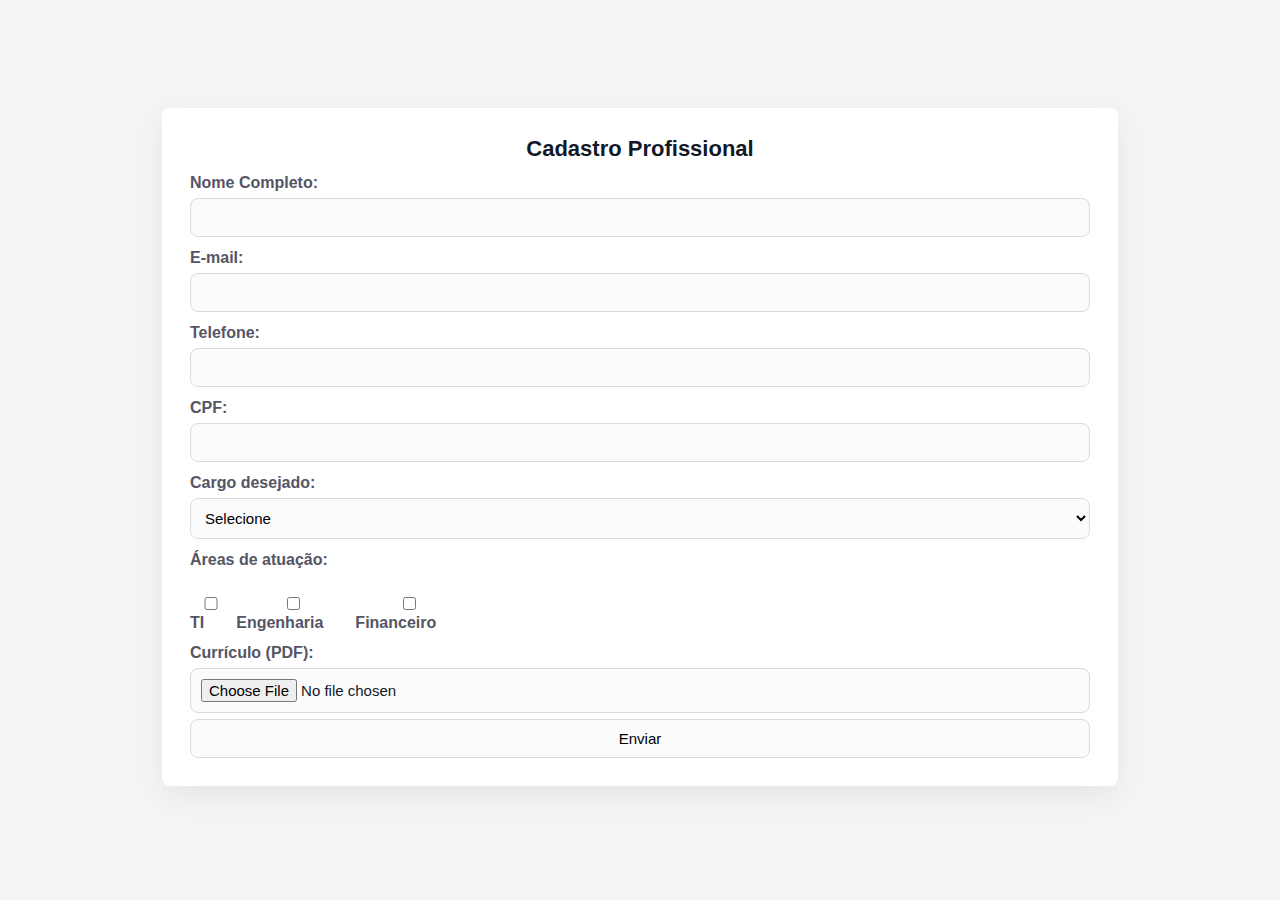
<file: Formulario.html>
<!DOCTYPE html>
<html>
  <head>
    <meta charset="utf-8">
    <meta http-equiv="X-UA-Compatible" content="IE=edge">
    <title></title>
    <meta name="description" content="">
    <meta name="viewport" content="width=device-width, initial-scale=1">
    <link rel="stylesheet" href="Css.css">
    
    </head>
  <body>
    <div class="form-container">
      <h2>Cadastro Profissional</h2>
      <script type="text/javascript">
        document.addEventListener("DOMContentLoaded", function () {
          document.getElementById("cadastroForm").addEventListener("submit", function (e) {
            e.preventDefault();
      
            const nome = document.getElementById("nome").value.trim();
            const email = document.getElementById("email").value.trim();
            const telefone = document.getElementById("telefone").value.trim();
            const cpf = document.getElementById("cpf").value.trim();
            const cargo = document.getElementById("cargo").value;
            const areas = Array.from(document.querySelectorAll('input[name="area"]:checked')).map(el => el.value);
      
            if (!nome || !email || !telefone || !cpf || !cargo || areas.length === 0) {
              alert("Por favor, preencha todos os campos obrigatórios.");
              return;
            }
      
            if (!email.includes("@") || !email.includes(".")) {
              alert("E-mail inválido.");
              return;
            }
      
            if (!validarCPF(cpf)) {
              alert("CPF inválido.");
              return;
            }
      
            const oldMsg = document.querySelector(".success-message");
            if (oldMsg) oldMsg.remove();
      
            const msg = document.createElement("div");
            msg.className = "success-message";
            msg.textContent = "Formulário enviado com sucesso!";
            document.body.appendChild(msg);
      
            setTimeout(() => msg.classList.add("show"), 100);
      
            setTimeout(() => {
              msg.classList.remove("show");
              setTimeout(() => {
                window.open("https://www.aptiv.com", "_blank");
              }, 500);
            }, 3000);
      
            function validarCPF(cpf) {
              cpf = cpf.replace(/[^\d]+/g, '');
              if (cpf.length !== 11 || /^(\d)\1+$/.test(cpf)) return false;
      
              let soma = 0;
              for (let i = 0; i < 9; i++) soma += parseInt(cpf.charAt(i)) * (10 - i);
              let resto = soma % 11;
              let digito1 = resto < 2 ? 0 : 11 - resto;
              if (parseInt(cpf.charAt(9)) !== digito1) return false;
      
              soma = 0;
              for (let i = 0; i < 10; i++) soma += parseInt(cpf.charAt(i)) * (11 - i);
              resto = soma % 11;
              let digito2 = resto < 2 ? 0 : 11 - resto;
              if (parseInt(cpf.charAt(10)) !== digito2) return false;
      
              return true;
            }
          });
        });
      </script>

    <form id="cadastroForm">

      <label for="nome">Nome Completo:</label>
      <input type="text" id="nome" name="nome" required>
    
      <label for="email">E-mail:</label>
     <input type="text" id="email" name="email" required>
     
      <label for="telefone">Telefone:</label>
      <input type="text" id="telefone" name="telefone" required>
    
      <label for="cpf">CPF:</label>
      <input type="text" id="cpf" name="cpf" required>
    
      <label for="cargo">Cargo desejado:</label>
      <select id="cargo" name="cargo" required>
        <option value="">Selecione</option>
        <option value="engenheiro">Engenheiro</option>
        <option value="analista">Analista</option>
        <option value="financas">Finanças</option> 
        <option value="manufatura">Manufatura</option> 
        <option value="estagiario">Estagiario</option> 
        <option value="producao">Produção</option> 
        <option value="outro">Outro</option>
      </select>
    
      <label>Áreas de atuação:</label>
      <div class="checkbox-group">
        <label><input type="checkbox" name="area" value="TI">TI</label>
        <label><input type="checkbox" name="area" value="Engenharia">Engenharia</label>
        <label><input type="checkbox" name="area" value="Financeiro">Financeiro</label>
      </div>
      
      <label for="curriculo">Currículo (PDF):</label>
      <input type="file" id="curriculo" name="curriculo" accept="pdf" required>
     
      <button type="submit">Enviar</button>
      </form>
    </div>
  </html>
    
    <script src="" async defer></script>
  </body>
</html>
</file>
<file: Css.css>
:root {
  --bg: #f4f4f4;
  --card: #fff;
  --text: #111827;
  --muted: #556;
  --primary: #2c3e50;
  --primary-hover: #34495e;
  --success: #2ecc71;
  --danger: #e74c3c;
  --radius: 8px;
  --max-width: 900px;
}
body {
  font-family: "Poppins", sans-serif;
  background: var(--bg);
  margin: 0;
  padding: 28px;
  color: var(--text);
  -webkit-font-smoothing: antialiased;
}
.brand {
  position: fixed;
  left: 16px;
  top: 12px;
  font-weight: 700;
  font-size: 18px;
  color: var(--text);
  z-index: 10010;
}
.theme-toggle {
  position: fixed;
  right: 16px;
  top: 10px;
  width: 340px;
  max-width: calc(100% - 96px);
  padding: 10px 18px;
  border-radius: 999px;
  background: var(--primary);
  color: #fff;
  border: none;
  cursor: pointer;
  z-index: 10010;
  box-shadow: 0 6px 18px rgba(0, 0, 0, 0.08);
}
header {
  height: 64px;
}
.form-container {
  background: var(--card);
  padding: 28px;
  max-width: var(--max-width);
  margin: 80px auto;
  border-radius: var(--radius);
  box-shadow: 0 10px 30px rgba(0, 0, 0, 0.06);
}
h2 {
  text-align: center;
  margin: 0 0 8px 0;
  font-size: 22px;
}
p.lead {
  text-align: center;
  color: var(--muted);
  margin-top: 6px;
  margin-bottom: 18px;
}
label {
  display: block;
  margin-top: 12px;
  font-weight: 600;
  color: var(--muted);
}
input,
select,
textarea,
button {
  width: 100%;
  padding: 10px;
  margin-top: 6px;
  box-sizing: border-box;
  font-size: 15px;
  border: 1px solid #d7dbe0;
  border-radius: 8px;
  background: #fbfbfb;
}
input:focus,
select:focus,
textarea:focus,
button:focus {
  outline: 3px solid rgba(44, 62, 80, 0.12);
  outline-offset: 2px;
}
.checkbox-group {
  display: flex;
  gap: 12px;
  margin-top: 10px;
  flex-wrap: wrap;
}
.checkbox-inline {
  display: flex;
  align-items: center;
  gap: 8px;
}

.policy-row {
  display: flex;
  align-items: center;
  gap: 12px;
  justify-content: flex-start;
  white-space: nowrap;
  margin-top: 12px;
}


.btn {
  padding: 12px;
  border-radius: 8px;
  border: none;
  cursor: pointer;
  background: var(--primary);
  color: #fff;
}
.btn.secondary {
  background: #e6eef8;
  color: var(--primary);
  border: 1px solid #dbe7f0;
}
.btn[disabled] {
  opacity: 0.6;
  cursor: not-allowed;
}
.progress {
  height: 10px;
  background: #eef3f7;
  border-radius: 999px;
  overflow: hidden;
  margin-bottom: 18px;
}
.progress > i {
  display: block;
  height: 100%;
  background: linear-gradient(90deg, var(--primary), var(--primary-hover));
  width: 0%;
}
.step {
  display: none;
}
.step.active {
  display: block;
}
.file-info {
  display: flex;
  align-items: center;
  gap: 12px;
  margin-top: 8px;
}
.file-info .name {
  font-weight: 600;
  color: var(--muted);
}
.success-message {
  position: fixed;
  left: 50%;
  transform: translateX(-50%);
  top: -80px;
  background: var(--success);
  color: #fff;
  padding: 14px 22px;
  border-radius: 8px;
  font-weight: 700;
  box-shadow: 0 8px 20px rgba(0, 0, 0, 0.18);
  transition: all 0.45s ease;
  opacity: 0;
  z-index: 9999;
}
.success-message.show {
  top: 22px;
  opacity: 1;
}
.error {
  color: var(--danger);
  font-size: 13px;
  margin-top: 6px;
}
.pdf-preview {
  position: fixed;
  left: 50%;
  top: 50%;
  transform: translate(-50%, -50%);
  width: 80%;
  height: 80%;
  background: #fff;
  border-radius: 10px;
  box-shadow: 0 20px 60px rgba(0, 0, 0, 0.3);
  display: none;
  z-index: 10020;
  overflow: hidden;
}
.pdf-preview iframe {
  width: 100%;
  height: 100%;
  border: 0;
}
.pdf-preview .close {
  position: absolute;
  right: 12px;
  top: 12px;
  background: #111;
  color: #fff;
  border: none;
  padding: 8px 10px;
  border-radius: 6px;
  cursor: pointer;
  z-index: 10021;
}
@media (max-width: 520px) {
  .theme-toggle {
    top: 46px;
    right: 12px;
    width: calc(100% - 32px);
  }
  .brand {
    left: 12px;
    top: 8px;
    font-size: 16px;
  }
  .form-container {
    margin: 110px 12px 20px 12px;
    padding: 18px;
  }
}
body.dark {
  --bg: #0f1724;
  --card: #0b1220;
  --text: #e6eef8;
  --muted: #9aa6b2;
  --primary: #1f6feb;
  --primary-hover: #1a5ad6;
  background: var(--bg);
  color: var(--text);
}

body.dark .form-container {
  background: var(--card);
}

body.dark input, body.dark select, body.dark textarea {
  background: #071022;
  color: var(--text);
  border-color: rgba(255,255,255,0.06);
}
</file>
